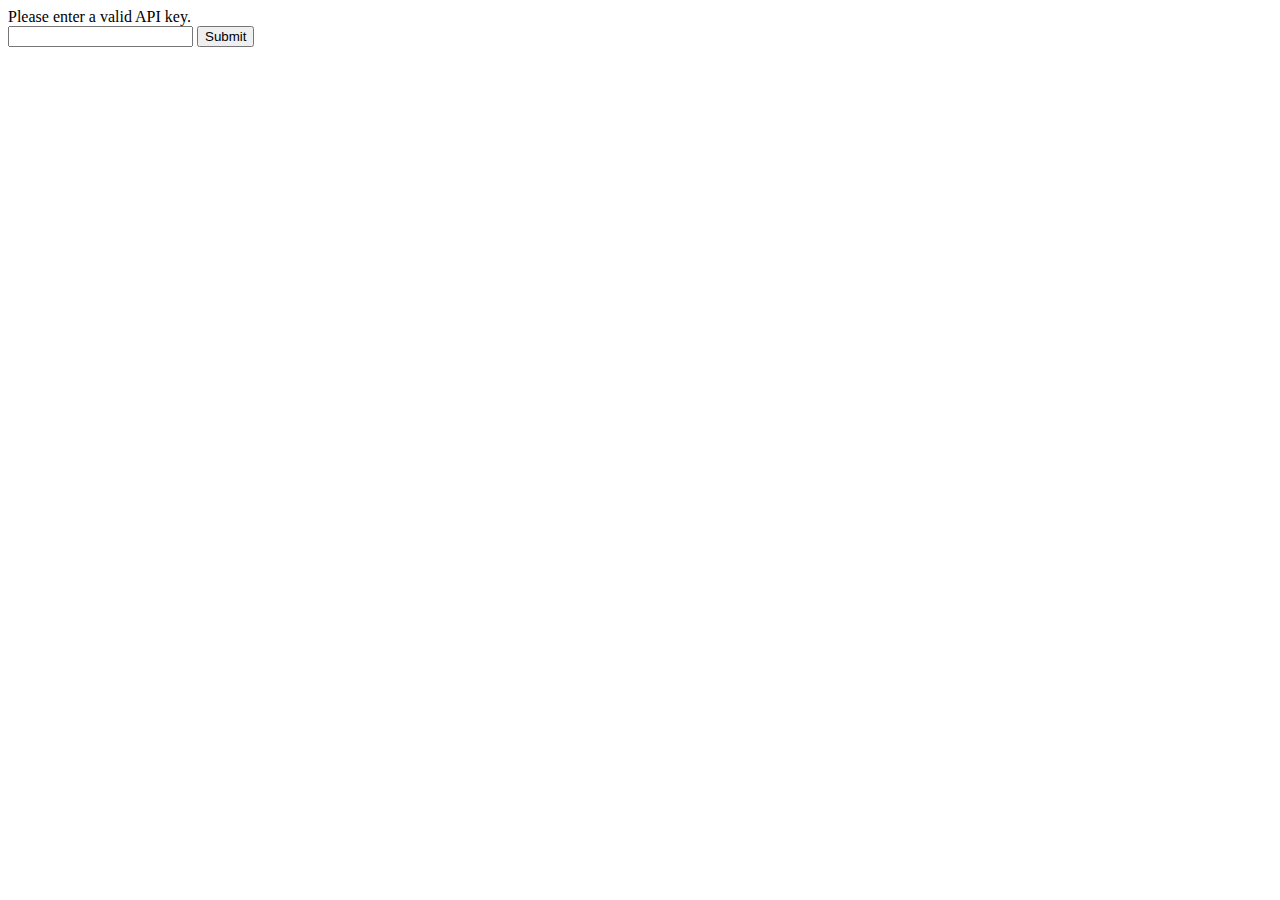
<file: index.html>
<html>
    <head>
        <meta charset="UTF-8">
        <title></title>
        <link rel="stylesheet" href="style.css"/>
    </head>
    <body onload="fetchContacts()">
        
        <h1>Contacts</h1>
        
        <div id="table">Contacts loading...</div>
        <button id="refresh" type="button">Refresh<img src="img/refre.jpg" height="50"/></button>
        <button id="addContact" type="button">Add Contact <img src="img/adding_new_contacts.png" height="50"/></button>
        
        <script src="config.js"></script>
        <script>
            document.getElementById("refresh").addEventListener('click', fetchContacts);
            document.getElementById("addContact").addEventListener('click', addContact);
            
            
            function fetchContacts(){
                fetch(rootPath + "controller/get-contacts/")
                .then(function(response){
                    return response.json();
                })
                .then(function(data){
                    displayOutput(data);
                   
                })
            }
            
            function displayOutput(data){ //displays contacts from the server
                output = "<table>";
                
                for(a in data){
                    output += `
                        <tr onclick="editContact(${data[a].id})">
                            <td><img src="${rootPath}controller/uploads/${data[a].avatar}" width="60"/></td>
                            <td><h5>${data[a].firstname}</h5></td>
                            <td><h5>${data[a].lastname}</h5></td>
                        </tr>

                    `
                }
                output += "</table>";
                document.getElementById("table").innerHTML =output;
            }
            
            function addContact(){ //Enables Add Contact function
                window.open("add-Contact.html", "_self");
            }
            
            function editContact(id){ //Enables edit Contact function
                window.open("edit-contact.html?id=" + id, "_self")
            }
            
        </script>
        
    </body>
</html>
</file>
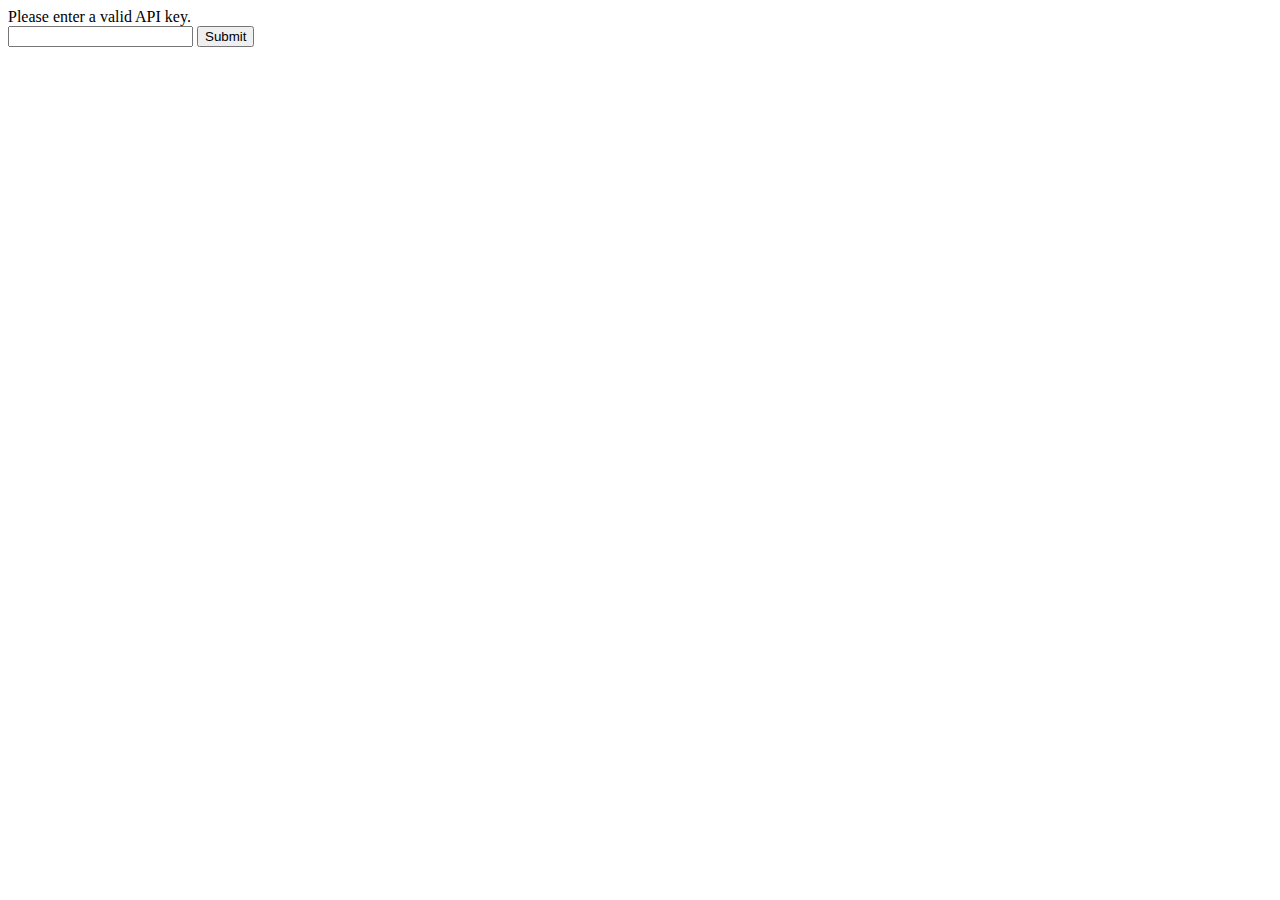
<file: add-Contact.html>
<html>
    <head>
        <meta charset="UTF-8">
        <title></title>
        <link rel="stylesheet" href="style.css"/>
    </head>
    <body>
        <br>
        <!-- inserts form  -->
        <form id="editForm">
            <label for="firstname">First name</label>
            <input type="text" name="firstname" id="firstname"><br/>
            <label for="firstname">Last name</label>
            <input type="text" name="lasttname" id="firstname"><br/>
            <label for="mobile">Mobile</label>
            <input type="text" name="mobile" id="mobile"><br/>
            <label for="email">Email</label>
            <input type="text" name="email" id="email"><br/>
            <label for="avatar">Select a file</label>
            <input type="file" name="avatar" id="avatar"><br/>
            <button type="submit" id="submitForm">Submit</button>
        </form>
        <br/>
        <button id="homeLink" type="button">Home <img src="img/home.jpg" height="50"/></button>
        
        <script src="config.js"></script>        
        <script>
            document.getElementById("submitForm").addEventListener('click', submitForm);
            document.getElementById("homeLink").addEventListener('click', homeLink);
    
            function submitForm(e){
                e.preventDefault(); //Prevents the form's default function
                
                const form = new FormData(document.querySelector('#editForm'));
                form.append('apiKey', apiKey);
                
                fetch(rootPath + 'controller/insert-contact/', {
                    method: 'POST',
                    headers: {'Accept': 'application/json, *.*'},
                    body:form
                })
                .then(function(response){
                    return response.text();
                })
                .then(function(data){
                    if(data == "1"){ //alerts user when contact is added
                        alert("Contact added.");
                        homeLink();                       
                    }else{ //alerts user when there's a error
                        alert(data);
                        homeLink();
                    
                    }
                })
            }
            
            function homeLink(){
                window.open("index.html", "_self");
            }
        
        </script>
    </body>

</html>
</file>
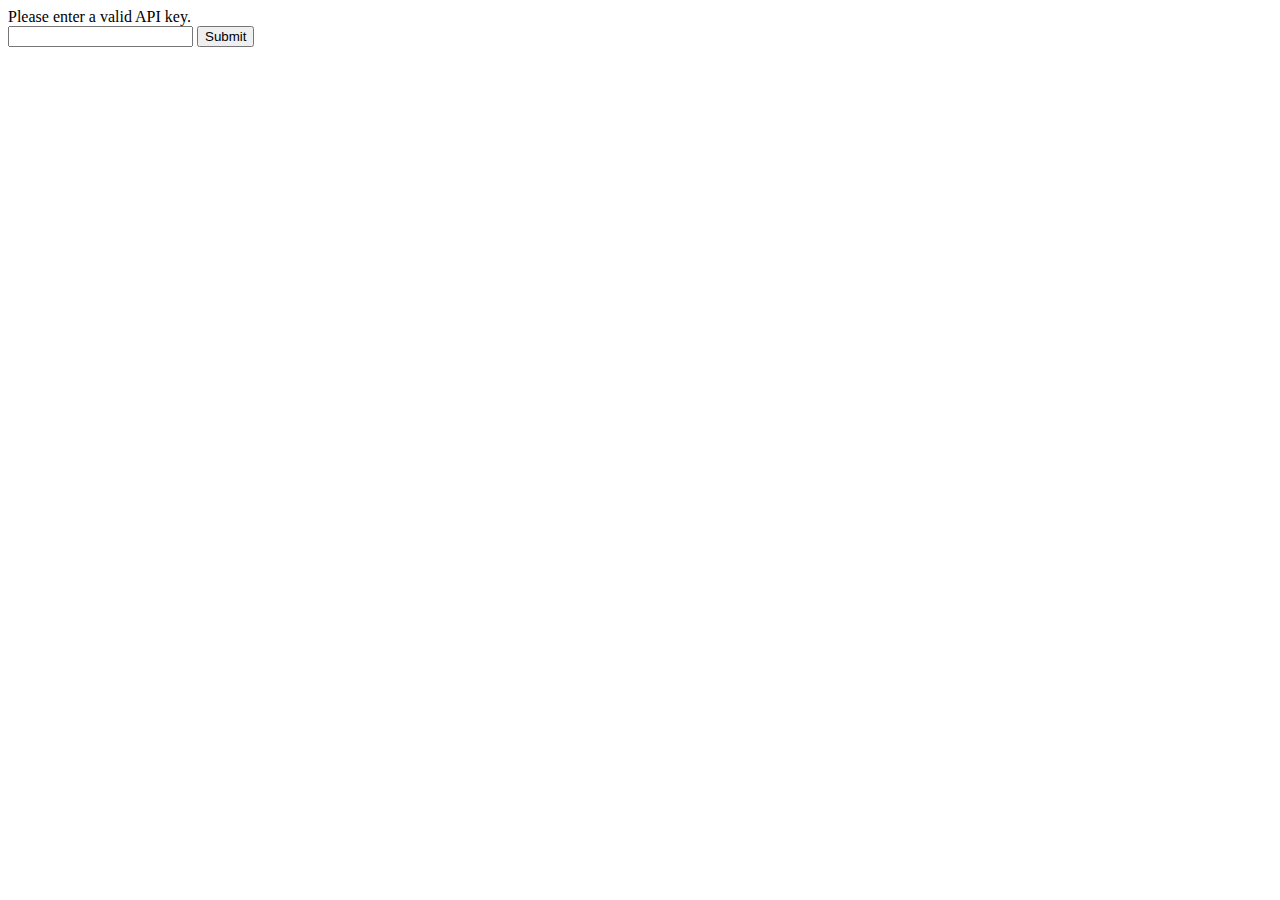
<file: edit-contact.html>
<html>
    <head>
        <meta charset="UTF_8">
        <title></title>
        <link rel="stylesheet" href="style.css"/>
    </head>
    <body onload="getContact()">
        <div id="avatarImage"></div>
        <form id="editForm">
            <label for="firstname">First name</label>
            <input type="text" name="firstname" id="firstname" readonly><br/>
            <label for="lastname">Last name</label>
            <input type="text" name="lastname" id="lastname" readonly><br/>
            <label for="mobile">Mobile</label>
            <input type="text" name="mobile" id="mobile" readonly><br/>
            <label for="email">Email</label>
            <input type="text" name="email" id="email" readonly><br/>
            <label for="avatar" id="avatarLabel" hidden>Change profile image</label>
            <input type="file" name="avatar" id="avatar" hidden><br/>
            <br/>
            <button type="submit" id="submitForm" hidden>Submit</button>
        </form>
        <br/><br/>
        <button id="homeLink" type="button">Home <img src="img/home.jpg" height="50"/></button>
        <button id="editContact" type="button">Edit <img src="img/edit.png" height="50"/></button>
        <button id="deleteContact" type="button">Delete <img src="img/dele.png" height="50"/></button>
        
        <script src="config.js"></script>
        <script>
            var id = getId();
            document.getElementById("homeLink").addEventListener('click', homeLink);
            document.getElementById("editContact").addEventListener('click', editContact);
            document.getElementById("submitForm").addEventListener('click', submitForm);
            document.getElementById("deleteContact").addEventListener('click', deleteContact);
            function getId(){ //fetches the contacts id
                var url = window.location.href;
                var pos = url.search("=");
                var id = url.slice(pos + 1);
                return id;
            }
            
            function getContact(){ //fetches the contact information
                fetch(rootPath + 'controller/get-contacts/?id=' + id)
                .then(function(response){
                    return response.json();
                })
                .then(function(data){
                    displayOutput(data);
                    
                })
            }
            
            function homeLink(){ //sends user to the home page 
                window.open("index.html", "_self");
            }
            
            function displayOutput(data){ //displays contact information fetched from the DB
                avatarImg = `
                    <img src="${rootPath}/controller/uploads/${data[0].avatar}" width="200" />
 `               
                document.getElementById("avatarImage").innerHTML = avatarImg;
                document.getElementById("firstname").value = data[0].firstname;
                document.getElementById("lastname").value = data[0].lastname;
                document.getElementById("mobile").value = data[0].mobile;
                document.getElementById("email").value = data[0].email;
            }
            
            function editContact(){ //enable user to edit contact
                document.getElementById("firstname").readOnly = false;
                document.getElementById("lastname").readOnly = false;
                document.getElementById("mobile").readOnly = false;
                document.getElementById("email").readOnly = false;
                document.getElementById("avatar").hidden = false;
                document.getElementById("submitForm").hidden = false;
            }
            
            function submitForm(e){ //submits contact information to the DB
                e.preventDefault();
                
                const form = new FormData(document.querySelector("#editForm"));
                form.append('apiKey', apiKey);
                form.append('id', id);
                
                fetch(rootPath + 'controller/edit-contact/', {
                    method: 'POST',
                    headers: {'Accept': 'application/json, *.*'},
                    body:form
                })
                .then(function(response){ //returns response
                    return response.text();
                })
                .then(function(data){
                    if(data == "1"){ //alert user when contact is edited
                        alert("Contact edited.");
                        homeLink();                       
                    }else{ //alert user when there is error
                        alert(data);
                        homeLink();                    
                    }
                })
            }
            
            function deleteContact(){
                var confirmDelete = confirm("Delete contact. Are you sure");
                
                if(confirmDelete == true){
                    fetch(rootPath + 'controller/delete-contact/?id=' + id)
                    .then(function(response){
                        return response.text();
                    })
                    .then(function(dat){
                        if(data == "1"){
                            homeLink();
                        }else {
                            alert(data);
                        }
                    })
                
                }
            }
        
        </script>
    </body>
</html>
</file>
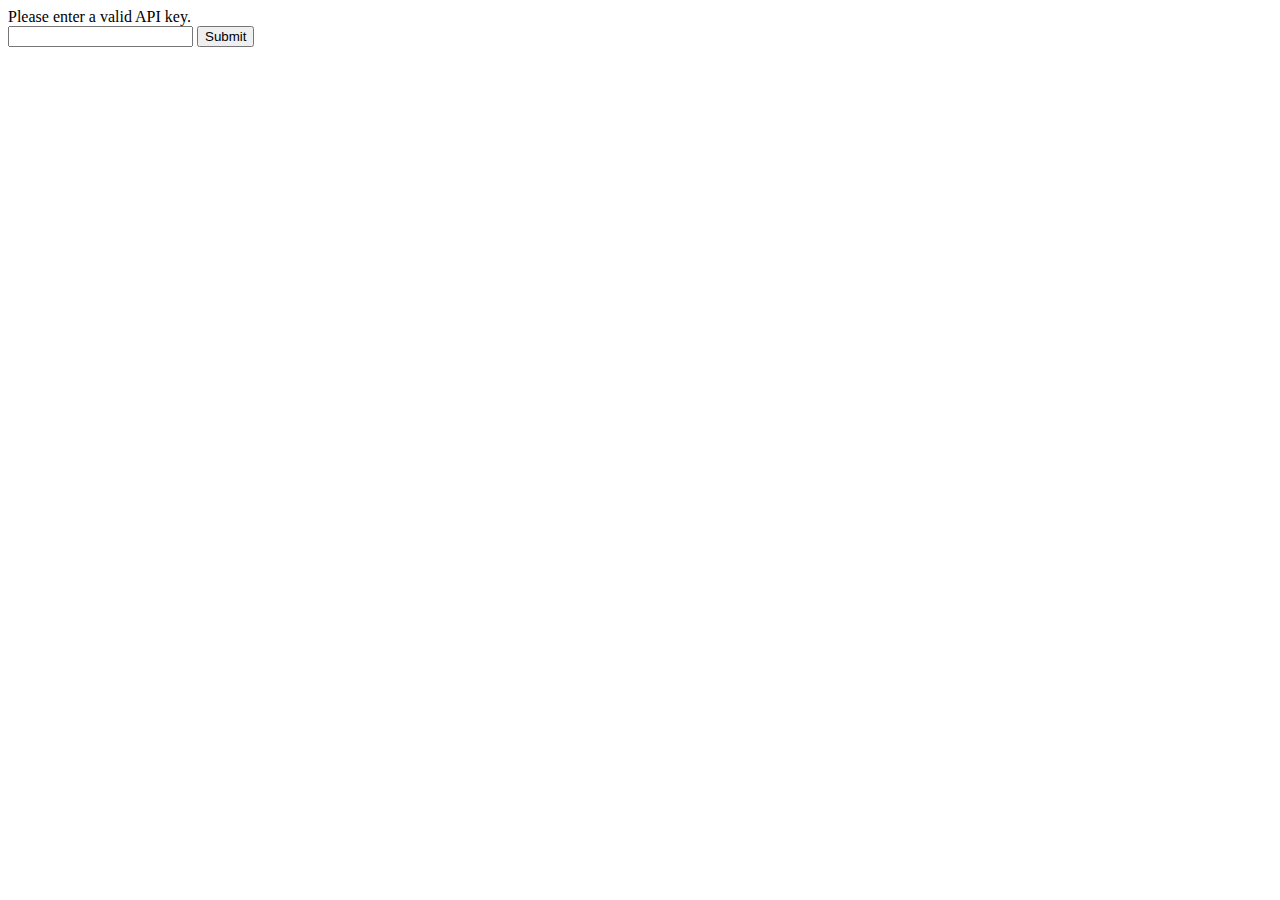
<file: enter-api-key.html>
<!DOCTYPE html>
<html>
    <head>
        <title>API Key</title>
        <meta charset="UTF-8">
        <meta name="viewport" content="width=device-width, initial-scale=1.0">
    </head>
    <body>
        <div>Please enter a valid API key.</div>
        <form>
            <input type="email" id="apiKey" name="apiKey"/>
            <button id="submitApiKey">Submit</button>
        </form>

        
        <script>
            let rootPath = "https://mysite.itvarsity.org/api/ContactBook/";
            document.getElementById("submitApiKey").addEventListener('click', setApiKey);

            function setApiKey(e){
                e.preventDefault();
                
                apiKey = document.getElementById("apiKey").value;
                fetch(rootPath + "controller/api-key/?apiKey=" + apiKey)
                        .then(function (response) {
                            return response.text();
                        })
                        .then(function (data) {
                            
                            if (data == "1") {
                                localStorage.setItem("apiKey", apiKey);
                                window.open("index.html", "_self");
                            } else {
                                alert(data + "Invalid API key entered!");
                            }
                        })
            }
        </script>
    </body>
</html>
</file>
<file: style.css>
body {
    display: block;
    margin: 20px;
    background-color: aquamarine;
    padding-left: 10px;
}

button{
    background-color: azure;
    -webkit-writing-mode: horizontal-tb !important;
    text-rendering: auto;
    color: -internal-light-dark(black, white);
    letter-spacing: normal;
    word-spacing: normal;
    text-transform: none;
    text-indent: 0px;
    text-shadow: none;
    text-align: left;
    cursor: default;
    font: 400 13.3333px Arial;
    padding-left: 315px;
    font-size: 20px;
    font-style: italic;
}

table {

    background-color: azure;
    
    padding-bottom: 0;
    text-decoration: underline;
    color: black;
    padding-right: 100px;
    width: 73%;
    height: 100px;
    
}



label {
    color: blue;
    background-color: aqua;
}

input:not([type="image" i]) {
    box-sizing: border-box;
}

input[type="text" i] {
    padding: 1px 2px;
}

input {
    -webkit-writing-mode: horizontal-tb !important;
    text-rendering: auto;
    color: -internal-light-dark(black, white);
    letter-spacing: normal;
    word-spacing: normal;
    text-transform: none;
    text-indent: 0px;
    text-shadow: none;
    display: inline-block;
    text-align: start;
    appearance: auto;
    background-color: -internal-light-dark(rgb(255, 255, 255), rgb(59, 59, 59));
    -webkit-rtl-ordering: logical;
    cursor: text;
    margin: 0em;
    font: 400 13.3333px Arial;
    padding: 1px 2px;
    border-width: 2px;
    border-style: inset;
    border-color: -internal-light-dark(rgb(118, 118, 118), rgb(255, 255, 255);
    border-image: initial;
    background-color: chartreuse ;
}


h1 {
    display: table;
    font-weight: bolder;
    background-color: rgb(138, 155, 200);
    color: black;
    text-decoration: inherit;
    text-align: center;
    padding-left: 370px;
   
}

h5 {
    display: inline-block;
    font-size: 2em;
    font-weight: inherit;
}

img[Attributes Style] {
    width:70px;
}
</file>
